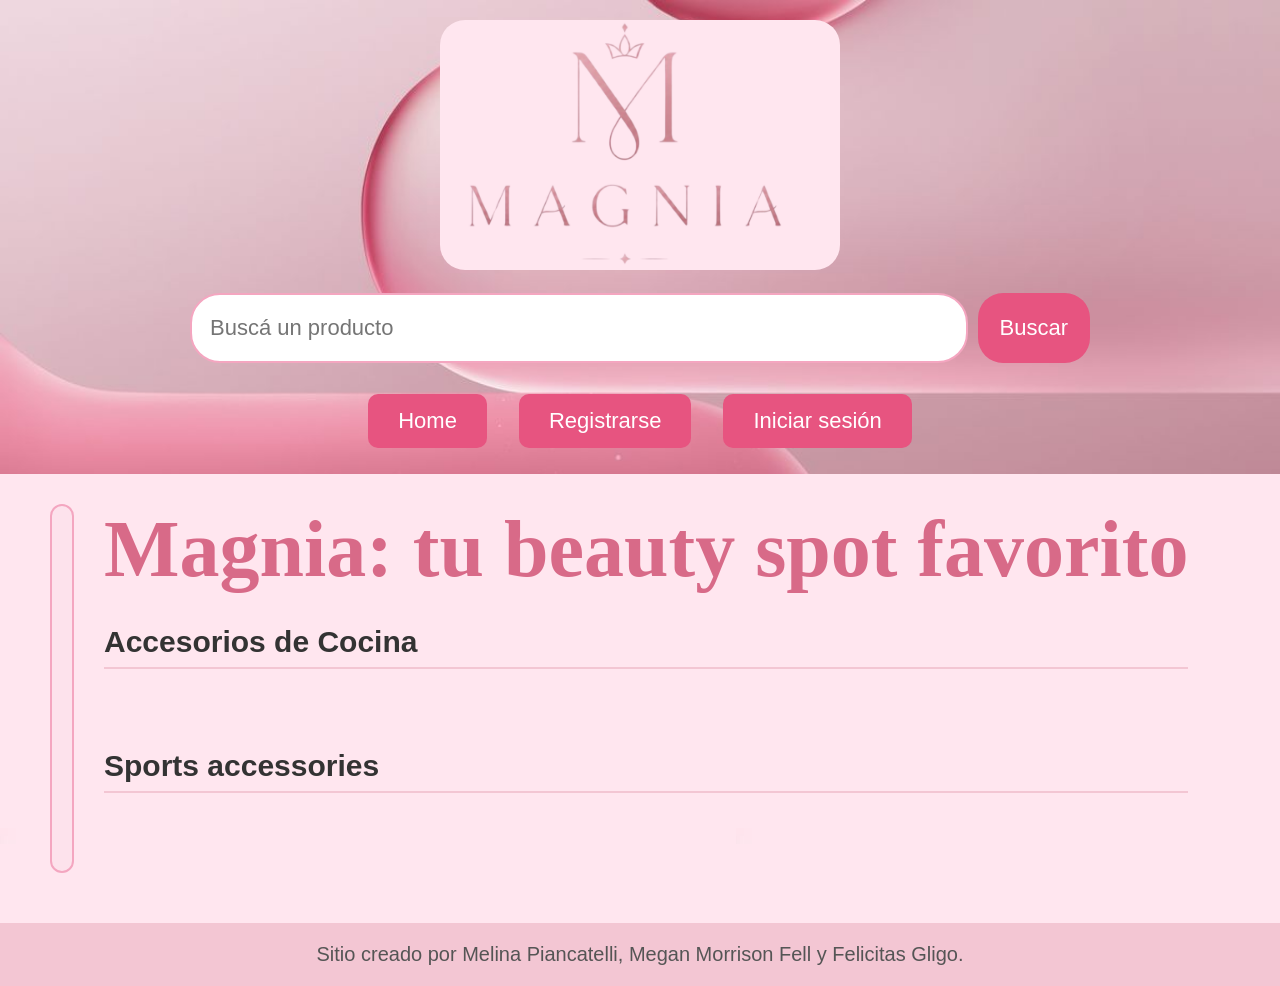
<file: index.html>
<!DOCTYPE html>
<html lang="es">

<head>
    <meta charset="utf-8">
    <meta name="viewport" content="width=device-width, initial-scale=1.0">
    <title>Home</title>
    <link rel="stylesheet" href="./css/styles.css">
</head>

<body>
    <header>
        <div class="header-principal">
            <a href="./index.html"><img src="./images/logomagnia2.png" alt="Logo Magnia"></a>
            <form class="form-buscador" action="search-results.html" method="get">
                <label class="buscador">
                    <input class="barra" type="text" name="Buscar" placeholder="Buscá un producto">
                </label>
                <button type="submit">Buscar</button>
            </form>
            <div class="error-buscador"></div>
            <nav class="nav-superior">
                <ul>
                    <li><a href="index.html">Home</a></li>
                    <li class="item-registro"><a href="register.html">Registrarse</a></li>
                    <li class="item-login"><a href="login.html">Iniciar sesión</a></li>
                    <li class="item-bienvenida" style="display: none;"></li>
                    <li class="item-logout" style="display: none;"><a href="index.html" class="btn-logout">Logout</a></li>
                </ul>
            </nav>
        </div>
    </header>

    <main>
        <nav class="nav-categorias">
            <ul></ul>
        </nav>

       <div>
            <h1 class="title-main">Magnia: tu beauty spot favorito</h1>
            <section class="products-section">
                <h2 class="section-title">Accesorios de Cocina</h2>
                <div class="products-container seccion-uno"></div>
            </section>

            <section class="products-section">
                <h2 class="section-title">Sports accessories</h2>
                <div class="products-container seccion-dos"></div>
            </section>
        </div>
    </main>

    <footer>
        <p>Sitio creado por Melina Piancatelli, Megan Morrison Fell y Felicitas Gligo.</p>
    </footer>
    <script src="./js/index.js" ></script>
    <script src="./js/saludo.js"></script>
</body>

</html>
</file>
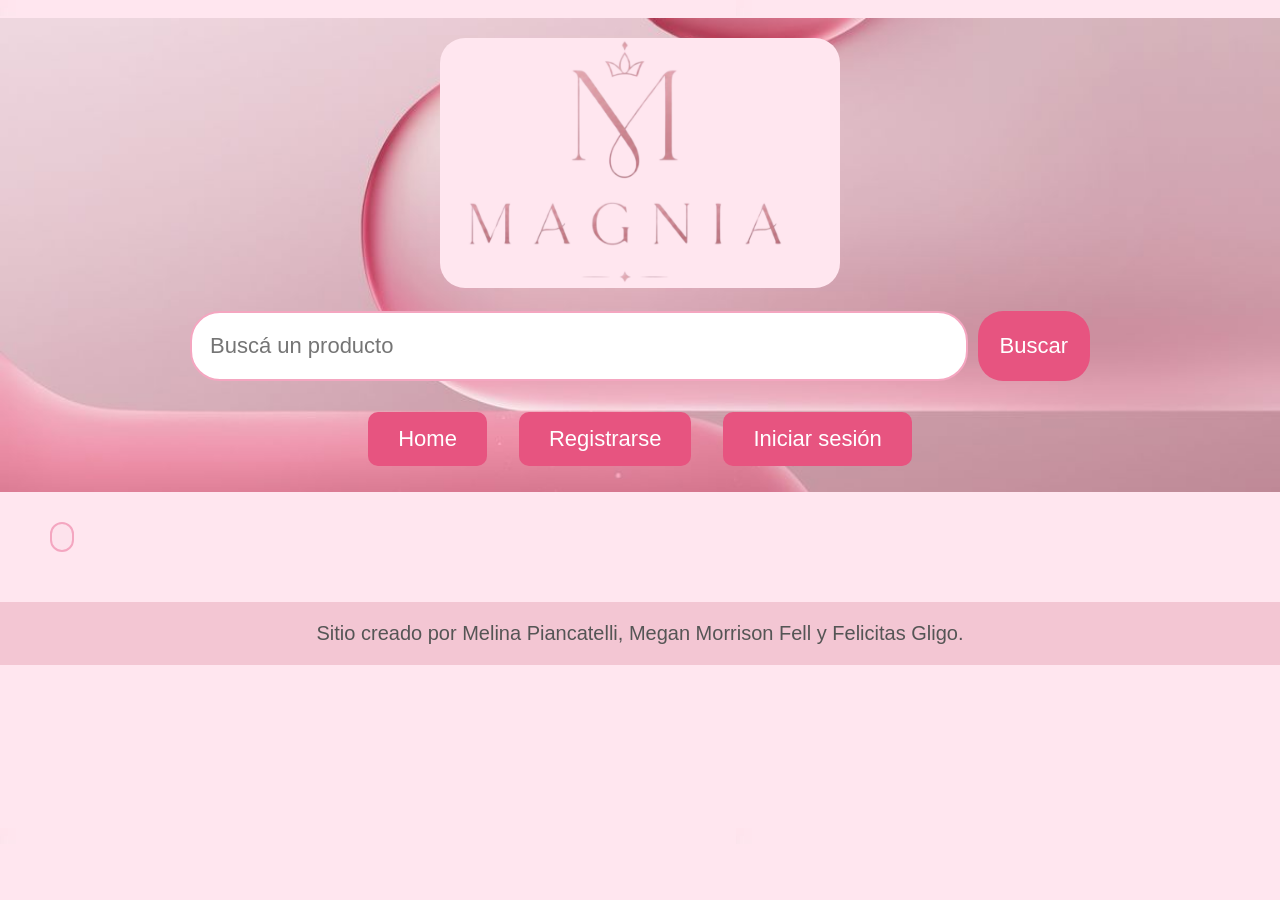
<file: category.html>
<!DOCTYPE html>
<html>

<head>
    <link rel="stylesheet" href="./css/styles.css">
    <meta charset="utf-8">
    <meta name="viewport" content="width=device-width, initial-scale=1.0">
    <title>Categoría - Magnia</title>
</head>

<body>
    <header>
        <div class="header-principal">
            <a href="./index.html"><img src="./images/logomagnia2.png" alt="Logo Magnia"></a>
            <form class="form-buscador" action="search-results.html" method="get">
                <label class="buscador">
                    <input class="barra" type="text" name="Buscar" placeholder="Buscá un producto">
                </label>
                <button type="submit">Buscar</button>
            </form>
            <div class="error-buscador"></div>
            <nav class="nav-superior">
                <ul>
                    <li><a href="index.html">Home</a></li>
                    <li class="item-registro"><a href="register.html">Registrarse</a></li>
                    <li class="item-login"><a href="login.html">Iniciar sesión</a></li>
                    <li class="item-bienvenida" style="display: none;"></li>
                    <li class="item-logout" style="display: none;"><a href="index.html" class="btn-logout">Logout</a></li>
                </ul>
            </nav>
        </div>
    </header>
   <main>
    <nav class="nav-categorias">
        <ul></ul>
    </nav>
        <div>
            <h1 class="title-main"></h1>
            <section class="productos-categoria products-container"></section>
        </div>
    </main>
    <footer> 
        <p>Sitio creado por Melina Piancatelli, Megan Morrison Fell y Felicitas Gligo.</p>
    </footer>   
    <script src="./js/category.js"></script>
    <script src="./js/saludo.js"></script>
</body>

</html>
</file>
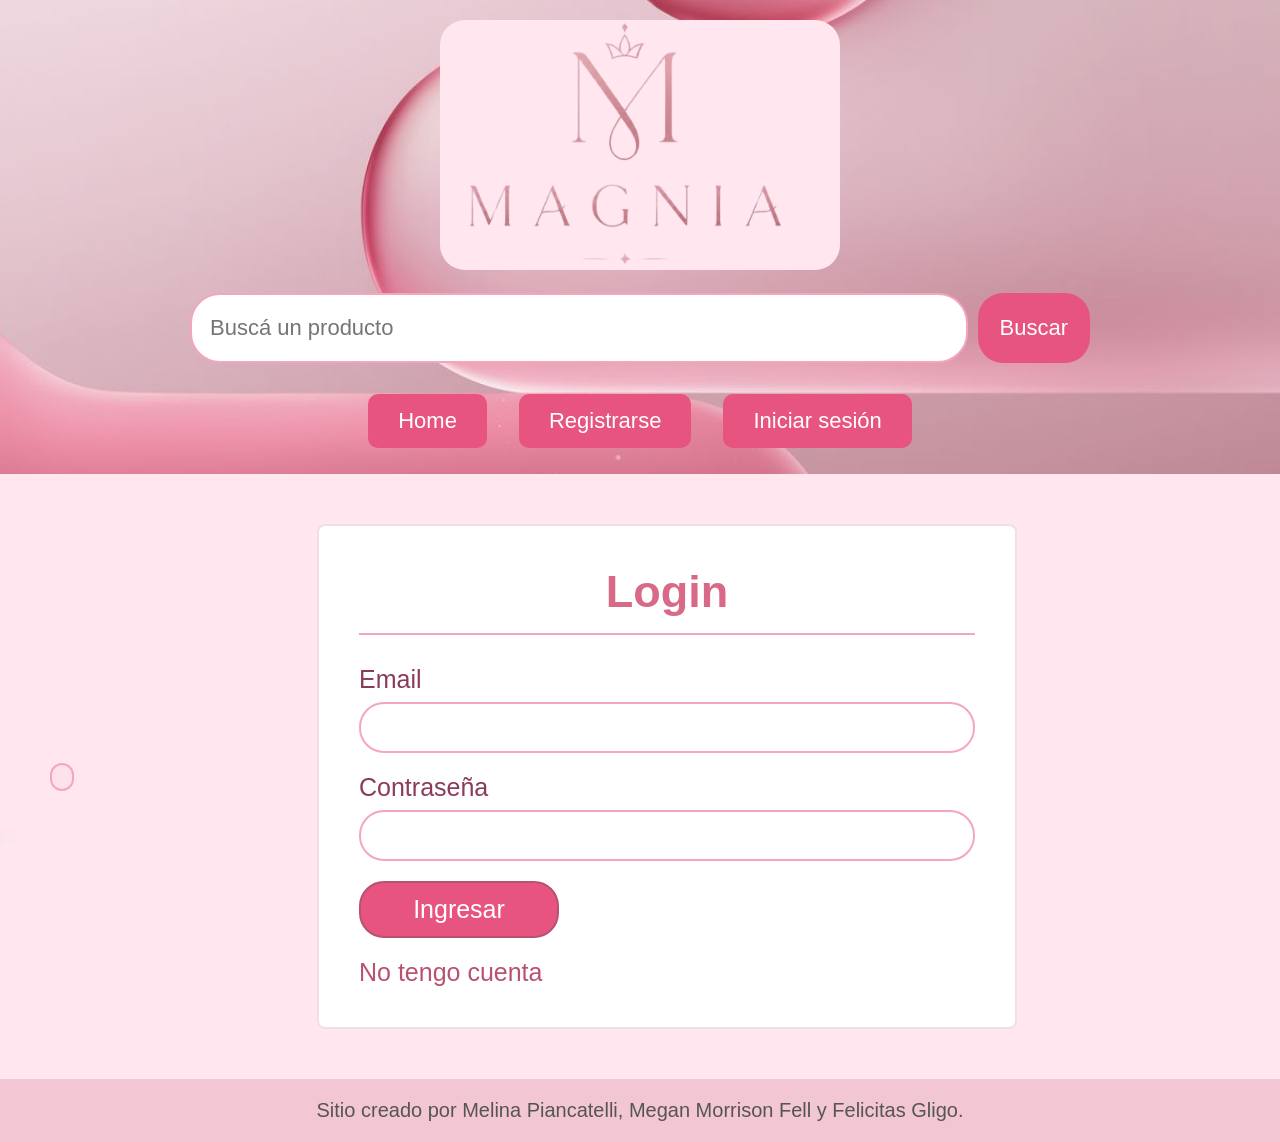
<file: login.html>
<!DOCTYPE html>
<html lang="en">
<head>
    <link rel="stylesheet" href="./css/styles.css">
    <meta charset="UTF-8">
    <meta name="viewport" content="width=device-width, initial-scale=1.0">
    <title>Login</title>
</head>
<body>
    <header>
        <div class="header-principal">
            <a href="./index.html"><img src="./images/logomagnia2.png" alt="Logo Magnia"></a>
            <form class="form-buscador" action="search-results.html" method="get">
                <label class="buscador">
                    <input class="barra" type="text" name="Buscar" placeholder="Buscá un producto">
                </label>
                <button type="submit">Buscar</button>
            </form>
            <div class="error-buscador"></div>
            <nav class="nav-superior">
                <ul>
                    <li><a href="index.html">Home</a></li>
                    <li class="item-registro"><a href="register.html">Registrarse</a></li>
                    <li class="item-login"><a href="login.html">Iniciar sesión</a></li>
                    <li class="item-bienvenida" style="display: none;"></li>
                    <li class="item-logout" style="display: none;"><a href="index.html" class="btn-logout">Logout</a></li>
                </ul>
            </nav>
        </div>
    </header>
    <main class="main-login">
        <nav class="nav-categorias">
            <ul></ul>
        </nav>
        <div class="login-container">
            <h1>Login</h1>
            <form class="form-login" action="./index.html" method="get">
                <div>
                    <label for="email">Email</label>
                    <input id="email" type="text" name="email" value="">
                    <div class="error-login error-email"></div>
                </div>
                <div>
                    <label for="contrasena">Contraseña </label>
                    <input type="password" id="contrasena" name="contrasena">
                    <div class="error-login error-contrasena"></div>
                </div>
                <div>
                    <button type="submit">Ingresar</button>
                </div>
                <a href="./register.html">No tengo cuenta</a>
            </form>
        </div>
    </main>
    <footer>
        <p>Sitio creado por Melina Piancatelli, Megan Morrison Fell y Felicitas Gligo.</p>
    </footer>
    <script src="./js/login.js"></script>
    <script src="./js/saludo.js"></script>
</body>
</html>
</file>
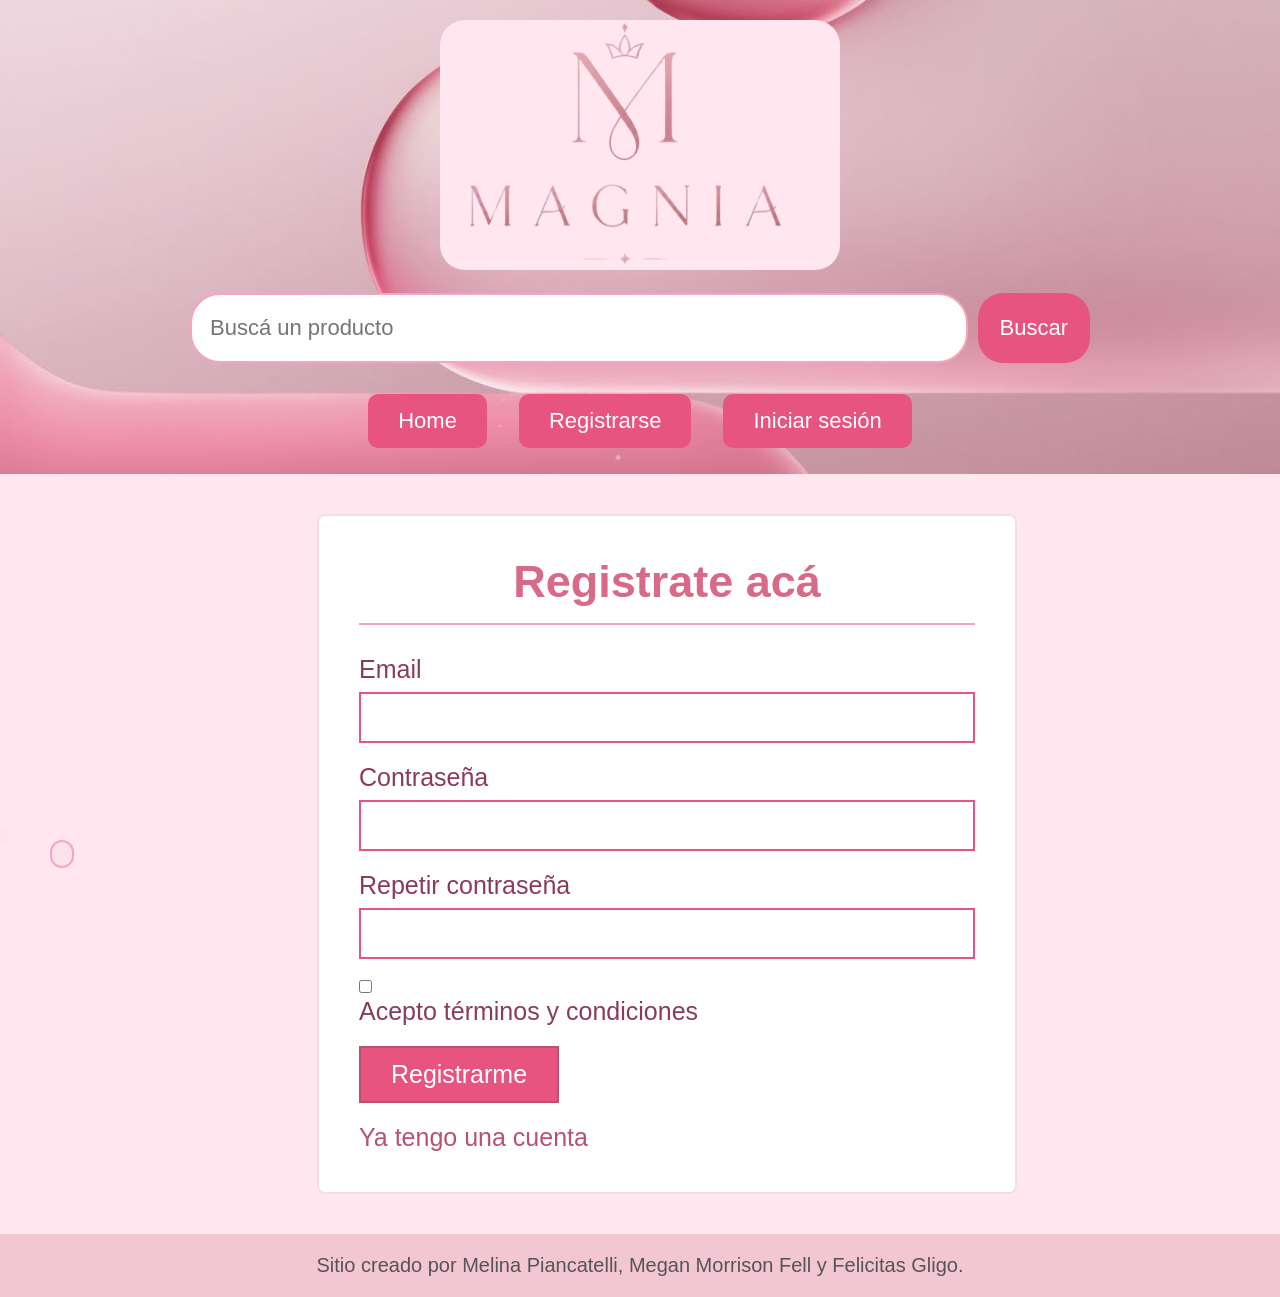
<file: register.html>
<!DOCTYPE html>
<html lang="en">
<head>
    <link rel="stylesheet" href="./css/styles.css">
    <meta charset="UTF-8">
    <meta name="viewport" content="width=device-width, initial-scale=1.0">
    <title>Register</title>
</head>
<body>
    <header>
        <div class="header-principal">
            <a href="./index.html"><img src="./images/logomagnia2.png" alt="Logo Magnia"></a>
            <form class="form-buscador" action="search-results.html" method="get">
                <label class="buscador">
                    <input class="barra" type="text" name="Buscar" placeholder="Buscá un producto">
                </label>
                <button type="submit">Buscar</button>
            </form>
            <div class="error-buscador"></div>
            <nav class="nav-superior">
                <ul>
                    <li><a href="index.html">Home</a></li>
                    <li class="item-registro"><a href="register.html">Registrarse</a></li>
                    <li class="item-login"><a href="login.html">Iniciar sesión</a></li>
                    <li class="item-bienvenida" style="display: none;"></li>
                    <li class="item-logout" style="display: none;"><a href="index.html" class="btn-logout">Logout</a></li>
                </ul>
            </nav>
        </div>
    </header>
    <main class="main-register">
        <nav class="nav-categorias">
            <ul></ul>
        </nav>
        <div class="register-container">
        <h1>Registrate acá</h1>
        <form class="form-register" action="./index.html" method="get">
            <div>
                <label for="email">Email</label>
                <input id="email" type="text" name="email" value="">
                <div class="error-register error-email"></div>
            </div>
            <div>
                <label for="contrasena">Contraseña</label>
                <input id="contrasena" type="password" name="contrasena">
                <div class="error-register error-contrasena"></div>
            </div>
            <div>
                <label for="repetir-contrasena">Repetir contraseña</label>
                <input type="password" id="repetirContrasena" name="repetirContrasena">
                <div class="error-register error-repetir"></div>
            </div>
            <div class="terminos">
                <input class="checkbox" type="checkbox" id="terminos" name="terminos" value="acepto">
                <label for="terminos">Acepto términos y condiciones</label>
            </div>
            <div>
                <button type="submit">Registrarme</button>
            </div>
            <a href="./login.html">Ya tengo una cuenta</a>
        </form>
        </div>
    </main>
    <footer>
        <p>Sitio creado por Melina Piancatelli, Megan Morrison Fell y Felicitas Gligo.</p>
    </footer>
    <script src="./js/register.js"></script>
    <script src="./js/saludo.js"></script>
</body>
</html>
</file>
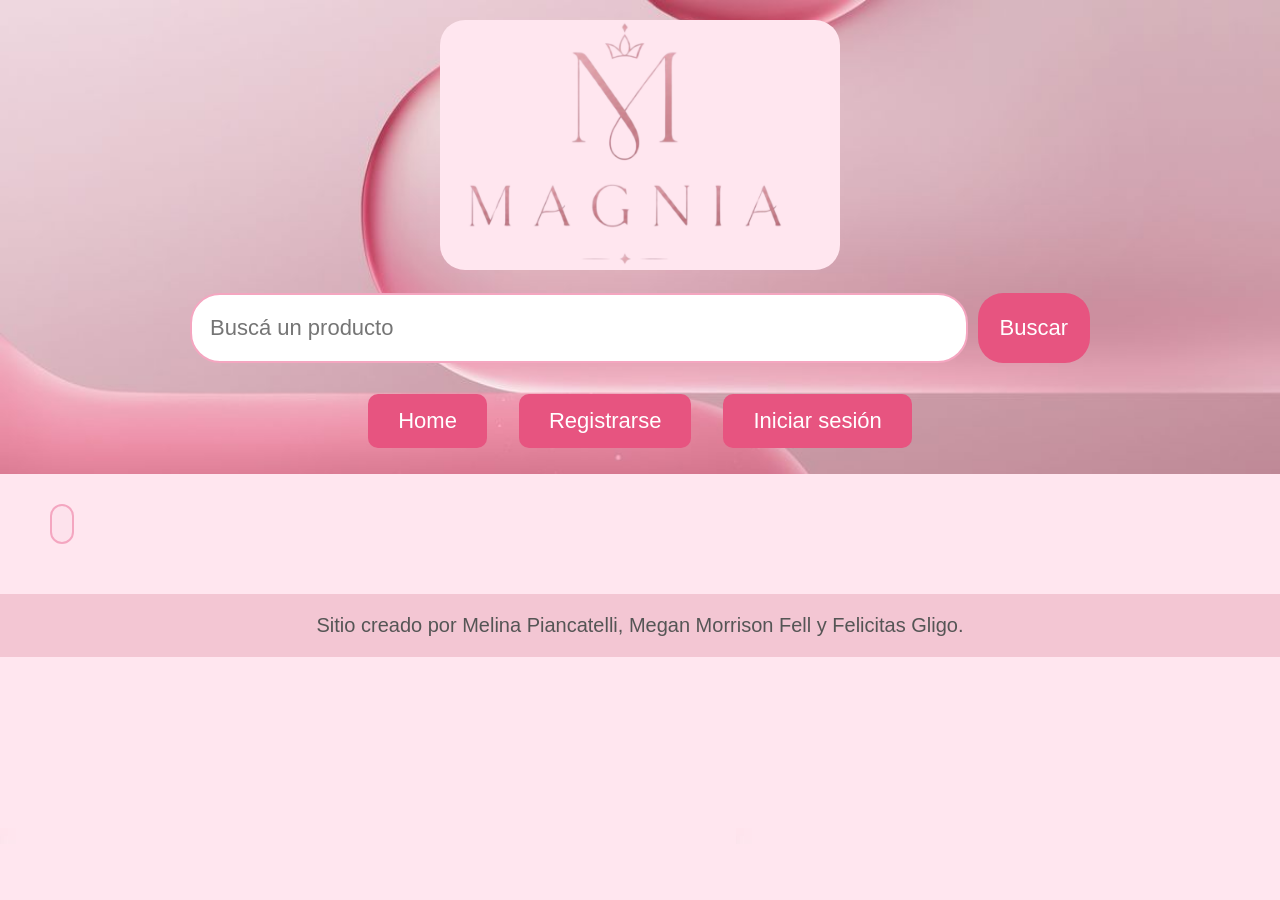
<file: search-results.html>
<!DOCTYPE html>
<html>
<head>
    <link rel="stylesheet" href="./css/styles.css">
    <meta charset="utf-8">
    <meta name="viewport" content="width=device-width, initial-scale=1.0">
    <title>Magnia - Resultados de búsqueda</title>
</head>
<body>
    <header>
        <div class="header-principal">
            <a href="./index.html"><img src="./images/logomagnia2.png" alt="Logo Magnia"></a>
            <form class="form-buscador" action="search-results.html" method="get">
                <label class="buscador">
                    <input class="barra" type="text" name="Buscar" placeholder="Buscá un producto">
                </label>
                <button type="submit">Buscar</button>
            </form>
            <div class="error-buscador"></div>
            <nav class="nav-superior">
                <ul>
                    <li><a href="index.html">Home</a></li>
                    <li class="item-registro"><a href="register.html">Registrarse</a></li>
                    <li class="item-login"><a href="login.html">Iniciar sesión</a></li>
                    <li class="item-bienvenida" style="display: none;"></li>
                    <li class="item-logout" style="display: none;"><a href="index.html" class="btn-logout">Logout</a></li>
                </ul>
            </nav>
        </div>
    </header>
    <main>
        <nav class="nav-categorias">
            <ul></ul>
        </nav>
        <div>
        <h1 class="section-title"></h1>
        <section class="products-container">
   
        </section>
        </div>
    </main>
    <footer> 
        <p> Sitio creado por Melina Piancatelli, Megan Morrison Fell y Felicitas Gligo. </p>
    </footer>  
    <script src="./js/search-results.js"></script> 
    <script src="./js/saludo.js"></script>
</body>
</html>
</file>
<file: css/styles.css>
*{
  box-sizing: border-box;
  
  margin: 0;
  padding: 0;
}

body{
  background-image: url(../images/fondo\ rosa\ bebe.jpg);
  font-family: 'Helvetica Neue', Arial, sans-serif;
  color: #333333;
}

header {
  display: flex;
  align-items: center;
  justify-content: center;
  padding: 20px 40px;
  font-family: 'Helvetica Neue', Arial, sans-serif;
  font-size: 15px;
  background-image: url(../images/fondoheader.jpg);
  background-size: 100%;
}

.header-principal {
  width: 80%;
  padding: 0 30px;
  display: flex;
  flex-direction: column;
  align-items: center;
  justify-content: center;
  flex-wrap: wrap;
}

header img {
  height: 250px;
  width: 400px;
  border-radius: 25px;
}

header form {
  display: flex;
  align-items: center;
  justify-content: center;
  margin-top: 20px;
  font-family: "Playfair Display", serif;
  width: 100%
}
.buscador {
  width: 100%;
}
.barra{
  width: 100%;
  height: 70px;
  padding: 10px 18px;
  border: 2px solid #f4a6c0;
  border-radius: 30px;
  background-color: #ffffff;
  color: #8a3b5c;
  font-size: 22px;
  font-family: 'Helvetica Neue', Arial, sans-serif;
}

header button {
  padding: 10px 22px;
  border: none;
  border-radius: 25px;
  background-color: #e75480;
  color: #ffffff;
  margin-left: 10px;
  width: 115px;
  height: 70px;
  font-size: 20px;
  text-align: center;
  font-family: 'Helvetica Neue', Arial, sans-serif;
  font-size: 22px;
}
.nav-superior {
  width: 100%;
  margin-top: 25px;
}

.nav-superior ul {
  display: flex;
  flex-direction: row;
  flex-wrap: wrap;
  justify-content: center;
  align-items: center;
  list-style: none;
  padding: 0;
}

.nav-superior a {
  display: block;
  padding: 14px 30px;
  background-color: #e75480;
  color: #ffffff;
  text-decoration: none;
  font-size: 22px;
  border-radius: 10px;
  margin: 6px 6px;
  text-align: center;;
}

.nav-superior li {
  margin: 0 10px;
  order: 2;
}

/* Nav categorías */
.nav-categorias {
  background-color: #fde2ec;
  border: 2px solid #f4a6c0;
  border-radius: 20px;
  padding: 12px 10px;
  margin-right: 30px;
}

.nav-categorias ul {
  display: flex;
  flex-direction: column;
  list-style: none;
  margin: 0;
  padding: 0;
}

.nav-categorias a {
  display: block;
  padding: 3px 12px;
  color: #b03060;
  text-decoration: none;
  font-size: 15px;
  font-family: 'Helvetica Neue', Arial, sans-serif;
}
  
.title-main{
  font-family: "Playfair Display", cursive;
  font-weight: 900;
  font-size: 80px;
  text-align: center;
  color: #d86a88;
  margin-bottom: 30px;
}

a {
    text-decoration: none;
    color:#b8526f;
}

main {
    width: 100%;
    padding: 30px 50px;
    display: flex;
}

.section-title {
    font-size: 30px;
    color: #333333;
    border-bottom: 2px solid #f3c6d3;
    padding-bottom: 8px;
    margin-bottom: 30px;
}

.products-section {
    margin-bottom: 50px;
}

.products-container {
    display: flex;
    flex-wrap: wrap;
    justify-content: start;
}

.product-card {
  width: 350px;
  background-color: #ffffff;
  border: 2px solid #f0e0e5;
  border-radius: 8px;
  padding: 15px;
  display: flex;
  flex-direction: column;
  align-items: center;
  text-align: center;
  margin-bottom: 25px;
  margin: 0 3px 25px 3px;
}

.productocard{
  width: 350px;
  background-color: #ffffff;
  border: 2px solid #f0e0e5;
  border-radius: 8px;
  padding: 15px;
  display: flex;
  flex-direction: column;
  align-items: center;
  text-align: center;
  margin-bottom: 25px;
}

.product-img {
    width: 100%;
    height: 180px;
}

.product-title {
    font-size: 18px;
    color: #d86a88;
    margin-bottom: 8px;
}

.product-desc {
    font-size: 15px;
    color: #666666;
    margin-bottom: 12px;
}

.product-price {
    font-size: 18px;
    font-weight: bold;
    color: #d86a88;
    margin-bottom: 12px;
}

.product-btn {
    background-color: #d86a88;
    color: #ffffff;
    padding: 8px 16px;
    border-radius: 4px;
    border: 2px solid #b8526f;
    font-size: 14px;
    font-weight: bold;
}

/*login*/
.login-container {
  width: 100%;
  max-width: 700px;
  margin: 0 auto;
  background-color: #ffffff;
  border: 2px solid #f0e0e5;
  border-radius: 8px;
  padding: 40px;
}

.login-container h1 {
  font-family: 'Helvetica Neue', Arial, sans-serif;
  font-size: 45px;
  text-align: center;
  color: #d86a88;
  border-bottom: 2px solid #f4a6c0;
  padding-bottom: 15px;
  margin-bottom: 30px;
}

.login-container div {
  margin-bottom: 20px;
}

.login-container label {
  display: block;
  margin-bottom: 8px;
  color: #8a3b5c;
  font-size: 25px;
}

.login-container input {
  width: 100%;
  padding: 12px 18px;
  border: 2px solid #f4a6c0;
  border-radius: 25px;
  color: #8a3b5c;
  font-family: 'Helvetica Neue', Arial, sans-serif;
  font-size: 20px;
}

.login-container button {
  width: 200px;
  padding: 12px 18px;
  border: 2px solid #b8526f;
  border-radius: 25px;
  background-color: #e75480;
  color: #ffffff;
  font-family: 'Helvetica Neue', Arial, sans-serif;
  font-size: 25px;
}

.login-container a {
  display: block;
  margin-top: 10px;
  color: #b8526f;
  font-family: 'Helvetica Neue', Arial, sans-serif;
  font-size: 25px;
}

.main-login{
  display: flex;
  padding-top: 50px;
  align-items: center;
}

.login-container .error-login {
  display: none;
  margin: 8px 0 0 0;
  color: #c0392b;
  font-size: 18px;
}

/*Register*/
.main-register {
  display: flex;
  justify-content: start;
  align-items: center;
  padding-top: 40px;
  padding-bottom: 20px;
}

.register-container {
  width: 100%;
  max-width: 700px;
  background-color: #ffffff;
  border: 2px solid #f0e0e5;
  border-radius: 8px;
  padding: 40px;
  margin: auto;
}

.register-container h1 {
  font-family: 'Helvetica Neue', Arial, sans-serif;
  font-size: 45px;
  text-align: center;
  color: #d86a88;
  border-bottom: 2px solid #f4a6c0;
  padding-bottom: 15px;
  margin-bottom: 30px;
}

.register-container div {
  margin-bottom: 20px;
}

.register-container label {
  display: block;
  font-family: 'Helvetica Neue', Arial, sans-serif;
  font-size: 25px;
  color: #8a3b5c;
  margin-bottom: 8px;
}

.register-container input[type="text"]{
  width: 100%;
  padding: 12px 18px;
  border: 2px solid #e75480;
  font-family: 'Helvetica Neue', Arial, sans-serif;
  font-size: 20px;
  color: #8a3b5c;
}

.register-container input[type="password"] {
  width: 100%;
  padding: 12px 18px;
  border: 2px solid #e75480;
  font-family: 'Helvetica Neue', Arial, sans-serif;
  font-size: 20px;
  color: #8a3b5c;
}

.register-container input[type="checkbox"] {
  margin-right: 8px;
}

.register-container button {
  width: 200px;
  padding: 12px;
  background-color: #e75480;
  color: #ffffff;
  border: 2px solid #b8526f;
  font-family: 'Helvetica Neue', Arial, sans-serif;
  font-size: 25px;
}

.register-container a {
  display: block;
  margin-top: 10px;
  color: #b8526f;
  font-family: 'Helvetica Neue', Arial, sans-serif;
  font-size: 25px;
}

.register-container .error-register {
  display: none;
  margin: 8px 0 0 0;
  color: #c0392b;
  font-size: 18px;
}

/*footer*/
footer {
    background-color: #f3c6d3;
    text-align: center;
    padding: 20px;
    font-size: 20px;
    color: #555555;
    margin-top: 20px;
}

/*product*/

.productodeproduct{
    display: flex;
    flex-wrap: wrap;
    justify-content: space-between;
    align-items: center;
}
.productoimagen{
    order: 2;
    width: 30%;
}
.productoimagen img{
  width: 100%;
  border-radius: 15px;
}
.productoinfo{
    order: 1;
    width: 60%;
}
.productonombre{
    font-size: 40px;
    margin-bottom: 12px;
}
.productop{
  font-size: 20px;
    margin-bottom: 10px;
}
.productoprecio{
    font-size: 26px;
    color: #6d1934;
}
.productoul{
    text-decoration: none;
    display: flex;
    flex-wrap: wrap;
    list-style: none;
    margin-top: 15px;
}
.productoli{
    font-size: 18px;
    border: 1px;
    padding: 6px 16px;
    margin-right: 10px;
    margin-bottom: 10px;
    background-color: #b8526f;
    color: #ffffff;
}
.reviewsproducto{
    margin-top: 60px;
}
.reviewstitulo{
    font-size: 24px;
    margin-bottom: 15px;
}
.reviewproducto1{
    background-color: #ffffff;
    border: 1px ;
    padding: 15px 20px;
    margin-bottom: 15px;
}
.reviewrating{
    color: #6d1934;
    margin-bottom: 5px;
}
.reviewcomentario{
    margin-bottom: 5px;
}
.reviewfecha{
    font-size: 13px;
    color: #6d1934;
}
.reviewusuario{
    font-size: 13px;
    color: #6d1934;
}

.nav-superior .item-bienvenida {
    font-size: 20px;
    font-weight: bold;
    color: #ffffff;
    background-color:#6d1934;
    padding: 10px 16px;
    border-radius: 20px;
    order: 1;
}

/*Media queries*/

@media (max-width: 440px) {
  
  main {
    padding: 20px 15px;
    flex-direction: column;
  }

  .nav-categorias{
    display: flex;
    margin: 20px auto;
    width: 90%;
  }

  .nav-categorias ul {
    display: flex;
    justify-content: center;
    flex-wrap: wrap;
    width: 100%;
  }

  .title-main {
    font-size: 32px;
    margin-bottom: 15px;
  }

  .section-title {
    font-size: 15px;
    padding-bottom: 6px;
    margin-bottom: 15px;
  }

  .product-card{
      width: 400px;
      margin-right: 0;
      padding: 10px;
  }

  .product-desc {
    font-size: 12px;
  }

  .product-btn {
    font-size: 12px;
    padding: 6px 10px;
  }

  .product-price {
    font-size: 15px;
  }

  .productodeproduct{
    flex-direction: column;
    align-items: center;
  }

  .productoimagen {
    order: 2;
    width: 100%;
    margin-bottom: 15px;
  }

  .products-container {
    align-items: center;
    justify-content: center;
  }

  .productoimagen img {
    width: 100%;
    border-radius: 15px;
  }

  .productoinfo{
    order: 1;
    width: 100%;
  }

  .productonombre {
    font-size: 20px;
    margin-bottom: 20px;
  }

  .productop {
    font-size: 16px;
    margin-bottom: 12px;
  }

  .productoprecio {
    font-size: 16px;
    font-weight: bold;
    color: #6d1934;
  }

  .productoul {
    margin-top: 10px;
  }

  .productoli {
    font-size: 14px;
    padding: 6px 16px;
    margin-right: 10px;
    margin-bottom: 10px;
    background-color: #b8526f;
    color: #ffffff;
    border-radius: 15px;
    border: 1px solid #fde2ec;
  }

  .reviewsproducto {
    margin-top: 25px;
  }

  .reviewstitulo {
    font-size: 20px;
    margin-bottom: 10px;
  }

  .reviewproducto1 {
    padding: 10px 14px;
    margin-bottom: 10px;
    border-radius: 8px;
    font-size: 14px;
  }
  
  footer{
      font-size: 15px;
  }

  /*Header*/
  header {
    padding: 10px 8px;
  }

  header ul {
    padding: 0;
    margin: 0;
  }

  .header-principal {
    width: 68%;
    padding: 0;
  }

  header .nav-categorias {
    width: 32%;
    margin-right: 8px;
    padding: 8px 4px;
    border-radius: 12px;
  }

  header .nav-categorias a {
    font-size: 10px;
    padding: 2px 4px;
  }

  header img {
    display: block;
    width: 75%;
    height: auto;
    margin: auto;
  }

  header form {
    justify-content: space-between;
    margin: 10px 0 0 0;
  }

  header form .buscador {
    display: block;
    width: 72%;
  }

  header form .buscador input {
    width: 100%;
    height: 32px;
    font-size: 12px;
    padding: 0 10px;
    margin: 0;
  }

  header form button {
    width: 25%;
    height: 32px;
    font-size: 12px;
    padding: 0;
    margin: 0;
  }

  /*Navegador*/
  header .nav-superior {
    margin: 10px 0 0 0;
    padding: 0;
  }

  header .nav-superior ul {
    display: flex;
    flex-direction: row;
    flex-wrap: wrap;
    justify-content: center;
    width: 100%;
    padding: 0;
    margin: 0;
  }

  header .nav-superior li {
    width: 48%;
    margin: 3px 1%;
    order: 2;
  }

  header .nav-superior a {
    display: block;
    font-size: 12px;
    padding: 8px 0;
    margin: 0;
  }

  header .nav-superior .item-bienvenida {
    width: 96%;
    font-size: 11px;
    padding: 8px 4px;
    text-align: center;
    order: 1;
  }

  /*login*/
  .main-login{
    padding: 20px 0;

  }

  .login-container{
    width: 85%;
    padding: 16px;
    margin: 0 auto;
  }

   .login-container h1 {
    font-size: 24px;
    margin: 0 0 20px 0;
    padding-bottom: 8px;
  }

  .login-container label {
    font-size: 14px;
    margin: 0;
  }

  .login-container input {
    width: 90%;
    height: 30px;
    font-size: 13px;
    padding: 0 12px;
    margin: 4px 0 0 0;
  }

  .login-container button {
    width: 30%;
    height: 32px;
    font-size: 14px;
    padding: 0;
    margin: 4px 0 8px 0;
  }

  .login-container a {
    font-size: 13px;

  }

  .login-container .error-login {
    font-size: 12px;
  }

  /*Register*/
    .main-register{
    padding: 20px 0;
  }

  .register-container{
    width: 85%;
    padding: 16px;
    margin: 0 auto;
  }

  .register-container h1 {
    font-size: 24px;
    margin: 0 0 20px 0;
    padding-bottom: 8px;
  }

  .register-container label {
    font-size: 14px;
    margin: 0;
  }

  .register-container input {
    width: 90%;
    height: 30px;
    font-size: 13px;
    padding: 0 12px;
    margin: 4px 0 0 0;
  }

  .register-container .terminos {
    margin: 10px 0;
  }

  .register-container .checkbox {
    width: auto;
    height: auto;
    margin: 4px 6px 0 0;
  }

  .register-container button {
    width: 30%;
    height: 32px;
    font-size: 14px;
    padding: 0;
    margin: 4px 0 8px 0;
  }

  .register-container a {
    font-size: 13px;
  }

  .register-container .error-register {
    font-size: 12px;
  }

  .item-bienvenida {
        font-size: 12px;
        padding: 8px 8px;
    }

}
</file>
